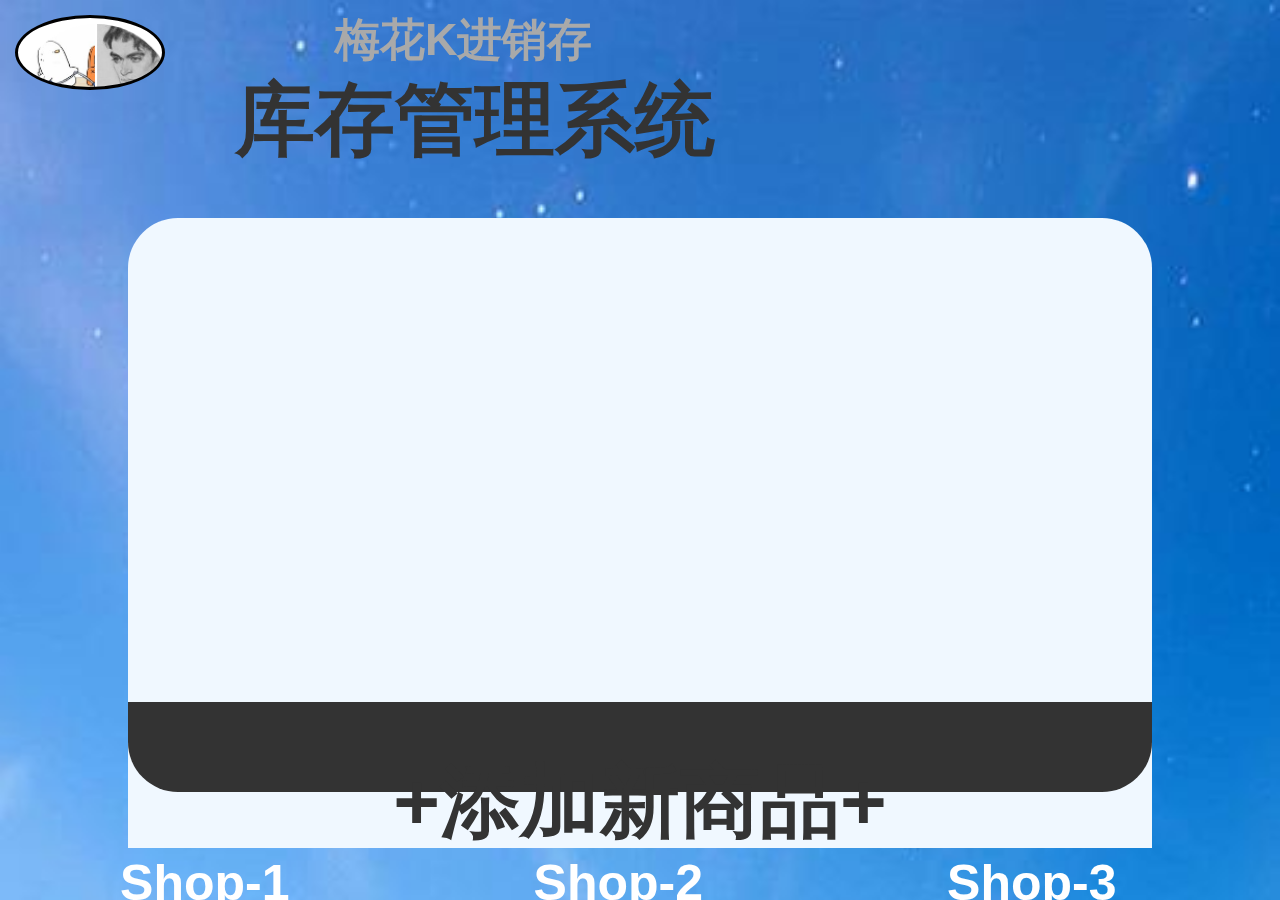
<file: index.html>
<!DOCTYPE html>
<html lang="en">
<head>
    <script src="gong_ju_bao/jquery.min.js"></script>
    <script src="gong_ju_bao/react.development.js" crossorigin></script>
    <script src="gong_ju_bao/babel.min.js"></script>
    <script src="gong_ju_bao/react-dom.development.js"></script>
    <link rel="stylesheet" href="gong_ju_bao/bootstrap.min.css">
    <script src="gong_ju_bao/popper.min.js"></script>
    <script src="gong_ju_bao/bootstrap.min.js"></script>


    <link rel="stylesheet" href="https://cdn.jsdelivr.net/npm/bootstrap@3.3.7/dist/css/bootstrap.min.css" integrity="sha384-BVYiiSIFeK1dGmJRAkycuHAHRg32OmUcww7on3RYdg4Va+PmSTsz/K68vbdEjh4u" crossorigin="anonymous">
    <meta charset="UTF-8">
    <title>梅花K进销存</title>
    <link href="css/gogogo.css" rel="stylesheet">
<!--    <script src="https://apps.bdimg.com/libs/jquery/2.1.4/jquery.min.js">-->
<!--    </script>-->
    <script src="js/gogogo.js" rel="script"> </script>

</head>
<body>
<!--登录-->
<div class="content" id="aad">
    <div class="longin-boder" style="margin-top: 40%">
        <input class="input" type="text" id="user" placeholder="输入用户名"/>
    </div>
    <!--End用户名输入框-->
    <div class="longin-boder">
        <input class="input" type="password"  id="password" placeholder="输入密码"/>
    </div>
    <!--End密码输入框-->
    <div class="button" id="load">登录</div>
    <div class="button" id="zhuce">注册</div>
</div>
<!--顶部ID部分-->
<div class="top">
    <div class="top-id"></div>
    <div class="top-name">
        <p style="font-size: 45px;margin: 0;margin-left: 100px;color: darkgrey">
            梅花K进销存</p>
        <p style=" margin: 0;">库存管理系统</p>
    </div>
</div>
<!--底部店铺列表-->
<div class="boxbottom">
    <div class="boxbottom-i"id="1-1"
         onclick="document.getElementById('1-1').style.color='aqua';
                 document.getElementById('1-2').style.color='white';
                 document.getElementById('1-3').style.color='white';">
        <div id="x-1">Shop-1</div>(๑•ૅૄ•๑)
    </div>
    <div class="boxbottom-i"id="1-2"
         onclick="document.getElementById('1-2').style.color='aqua';
                 document.getElementById('1-1').style.color='white';
                 document.getElementById('1-3').style.color='white';">
        <div id="x-2">Shop-2</div>(˘͈ᵕ ˘͈❀)
    </div>
    <div class="boxbottom-i"id="1-3"
         onclick="document.getElementById('1-3').style.color='aqua';
                 document.getElementById('1-2').style.color='white';
                 document.getElementById('1-1').style.color='white';">
        <div id="x-3">Shop-3</div>( ๑ˊ•̥▵•)੭₎₎
    </div>
</div>
<!--三个店铺页面-->
<div class="mainbox" id="mainbox-1" style="left: 000%"><span style="display:none">1</span>
    <div class="another" id="another1">+添加新商品+</div>
</div>
<div class="mainbox" id="mainbox-2" style="left: 100%">
    <div class="another" id="another2">+添加新商品+</div><span style="display:none">2</span>
</div>
<div class="mainbox" id="mainbox-3" style="left: 200%">

    <div class="another" id="another3">+添加新商品+</div><span style="display:none">3</span>
</div>
<!--进出货弹窗-->
<div id="change">
    <button type="submit" class="change-button"  id="reduce">出货</button>
    <input type="number" id="change-input">
    <button type="submit" class="change-button"  id="plus">进货</button>
</div>
<!--价格管理及货物名管理弹窗-->
<div id="price-change">
    <input type="text" id="price-change-input">
    <button type="submit" class="change-button" id="prince-change-button"> 确定 </button>
</div>
<div id="name-change">
    <input type="text" id="name-change-input">
    <button type="submit" class="change-button" id="name-change-button"> 确定 </button>
</div>
</body>
</html>
</file>
<file: css/gogogo.css>
body{
    width: 100%;
    margin: 0;
    padding: 0;
    background-size: 100% ;
    background-repeat: no-repeat;
    background-image: url("[data-uri]") ;
}
.number-oneprice{
    border-radius: 30px;
    display: block;
    font-size: 65px;
    text-align: center;
    width: 30%;
    height: 30%;
    margin-left: 5%;
    background: deepskyblue;
    line-height: 100%;
}
.content{
    height: 100%;
    position: fixed;
    width: 100%;
    text-align: center;
    background: #333333;
    z-index: 100;
    display: none;
}
.longin-boder{
    width: 80%;
    height: 10%;
    margin-top: 10px;
    margin-left: 10%;
    line-height: 40px;
    text-align: center;
    border: 1px solid #dddddd;
    border-radius: 30px;
    background-color: #efefef;
}
.image{
    height: 100%;
    margin: 0;
    width: 5%;
    float: left;
    text-align: right;
}
.input{
    width: 80%;
    float: left;
    margin-left: 5%;
    height: 100%;
    line-height: 37px;
    border:0;
    color: #333333;
    font-size: 50px;
    background-color: #efefef;

}

.button{
    height: 10%;
    width: 80%;
    margin-top: 20px;
    margin-left: 10%;
    line-height:350%;
    font-size: 50px;
    font-weight: bold;
    border-radius: 25px;
    color: #ffffff;
    background-color: #37B4CA;

}
.inputshop{
    width: 32.5%;
    float: left;
    margin: 0;
    height: 100%;
    line-height: 37px;
    color: #333333;
    font-size: 50px;
    background-color: #efefef;
    border-bottom: #333333;
    border-width: 0;
    border-left-width: 5px;
}

.button:active {
    background-color:#37a3b9;
}

.top{
    width: 100%;
    display: flex;
    flex-direction: row;
    height: 10%;
    position: fixed;
    top: 0;
}
.top-id{
    margin: 15px 0px 0px 15px;
    flex-grow: 0;
    width: 150px;
    background: white;
    border-radius: 50%;
    border-style: solid;
    border-width: 3px;
    border-color: black;
    background-image: url("img/top-id.png");
}
.top-name{
    margin-left: 70px;
    width: 500px;
    font-size: 80px;
    font-weight: bolder;
    line-height: 100%;
}

.boxbottom{
    width: 100%;
    height: 10%;
    position: fixed;
    bottom: 0;
}
.boxbottom-block{
    width: 100%;
    height: 5%;
    z-index: 75;
    background: royalblue;
    position: fixed;
    bottom: 0;
}
.boxbottom-i{
    color: white;
    font-weight: bold;
    font-size: 50px;
    width: 32%;
    display: inline-block;
    padding-top: 3%;
    text-align: center;
    height: 100%;
}

.mainbox{
    margin: 0;
    padding: 0;
    width: 80%;
    height:70% ;
    position: fixed;
    background: aliceblue;
    border-radius: 50px;
    overflow: auto;
    margin-left: 10%;
    margin-right: 10%;
    margin-top:17%;
    margin-bottom: 15%;
    border-bottom-left-radius: 0;
    border-bottom-right-radius: 0;
}
.another{
    width: 80%;
    height: 10%;
    background: #333333;
    position: fixed;
    top: 78%;
    border-bottom-left-radius: 50px;
    border-bottom-right-radius: 50px;
    font-size: 80px;
    font-weight: bolder;
    line-height: 250%;
    text-align: center;
}

.mainbox-1{
    width: 100%;
    height: 26%;
    background: lightskyblue;
    z-index: 50;
    margin:  0 auto;
    display: flex;
    flex-direction: row;
    position: relative;
}
.mainbox-2{
    width: 100%;
    height: 26%;
    background: aliceblue;
    z-index: 50;
    margin:  0 auto;
    display: flex;
    flex-direction: row;
    position: relative;
}
.mainbox-l{
    height: 100%;
    width: 45%;
    display: flex;
    flex-direction: column;
}
.mainbox-p{
    margin-left: 50px;
    margin-top: 15px;
    width: 80%;
    height: 60%;
    display: block;
    flex-grow: 4;
    border-radius: 30px;
    border-style: solid;
    border-width: 5px;
}
.mainbox-name{
    margin-left: 20px;
    display: block;
    float: left;
    width: 100%;
    color: black;
    font-weight: bold;
    text-align: center;
    flex-grow: 2;
    font-size: 60px;
}
.mainbox-r{
    height: 100%;
    width: 45%;
    float: right;
    padding-right: 2%;
    display: block;
}
.number-amount{
    height: 62%;
    width: 60%;
    margin-top: 2%;
    margin-left: 30%;
    background:white;
    border-color: black;
    border-width: 2px;
    border-style: solid;
    border-radius: 50%;
    font-size: 110px;
    text-align: center;
    line-height: 150%;
}
.number-price{
    border-radius: 30px;
    display: block;
    font-size: 65px;
    text-align: center;
    width: 85%;
    height: 30%;
    margin-left: 15%;
    background: deepskyblue;
    line-height: 100%;
}

#change{
    border-style: solid;
    border-color:black ;
    background: #37a3b9;
    margin-left: 10%;
    height: 10%;
    width: 80%;
    position: fixed;
    top: 45%;
    display: none;
    flex-direction: row;
    border-radius: 20px;
}
.change-button{
    flex-grow: 1;
    height:100% ;
    width: 30%;
    display: block;
    background: aqua;
    color: white;
    font-size: 80px;
    border-radius: 50%;
}
#change-input{
    flex-grow: 2;
    width: 38%;
    font-size: 70px;
    height: 97%;
    border-style: solid;
    border-color: aqua;
    border-radius: 30px;
    background: lightskyblue;
}
#plus{
    float: right;
}
#reduce{
    float: left;
}

#price-change{
    border-style: solid;
    border-color:black ;
    margin-left: 10%;
    height: 10%;
    width: 77%;
    position: fixed;
    top: 45%;
    display: none;
    border-radius: 30px;
    flex-direction: row;
    background: #37a3b9;
}
#prince-change-button{
    flex-grow: 1;
    height:100% ;
    width: 30%;
    display: block;
    background: aqua;
    color: white;
    border-radius: 50%;
    float: right;
    font-size: 80px;
}
#price-change-input{
    border-radius: 30px;
    display: block;
    flex-grow: 2;
    width: 68%;
    font-size: 70px;
    height: 97%;
    border-style: solid;
    border-color: aqua;
    float: left;
}
#name-change{
    border-style: solid;
    border-color:black ;
    margin-left: 10%;
    height: 10%;
    width: 77%;
    position: fixed;
    top: 45%;
    display: none;
    border-radius: 30px;
    flex-direction: row;
    background: #37a3b9;
}
#name-change-button{
    flex-grow: 1;
    height:100% ;
    width: 30%;
    display: block;
    background: aqua;
    color: white;
    border-radius: 50%;
    float: right;
    font-size: 80px;
}
#name-change-input{
    border-radius: 30px;
    display: block;
    flex-grow: 2;
    width: 68%;
    font-size: 70px;
    height: 97%;
    border-style: solid;
    border-color: aqua;
    float: left;
}
</file>
